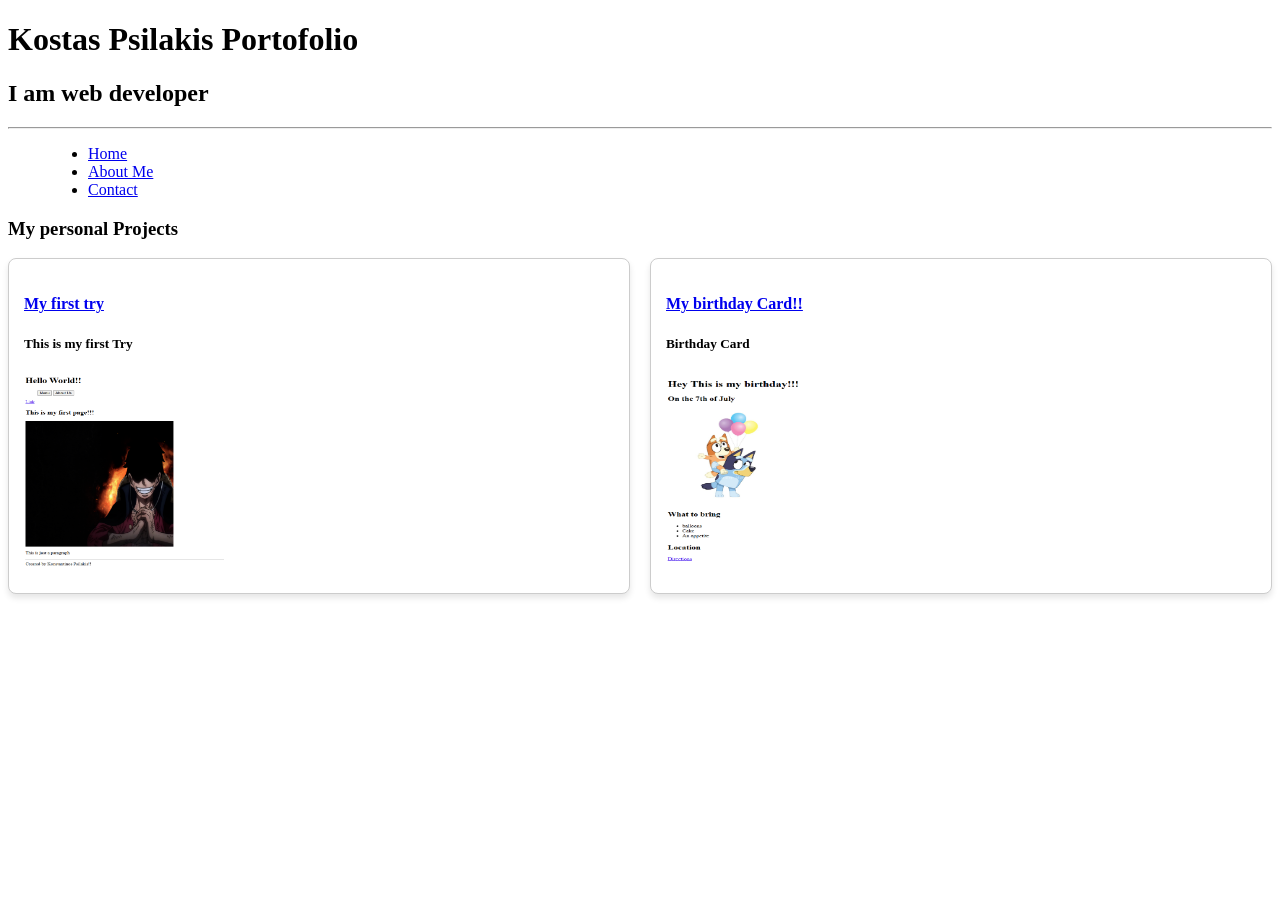
<file: index.html>
<!DOCTYPE html>
<html lang="en">
<head>
    <meta charset="UTF-8">
    <meta name="viewport" content="width=device-width, initial-scale=1.0">
    <title>My Personal Portofolio</title>
    <link rel="stylesheet" href="style.css">
</head>
<body>
    <h1>Kostas Psilakis Portofolio</h1>
    <h2>I am web developer</h2>
    <hr>
    <menu>
        <ul>
            <li><a href="index.html">Home</a></li>
            <li><a href="./public/about_me.html">About Me</a></li>
            <li><a href="./public/contact.html">Contact</a></li>
        </ul>
    </menu>
    <h3>My personal Projects</h3>
    <ul class="project-grid">
        <li class="project-card">
            <h4><a href="./public/first_try.html">My first try</a></h4>
            <h5>This is my first Try</h5>
            <img src="./assets/images/first.png" alt="first-try" width="200px" height="200px">
        </li>
        <li class="project-card">
            <h4><a href="./public/bc.html">My birthday Card!!</a></h4>
            <h5>Birthday Card</h5>
            <img c src="./assets/images/bc.png" alt="first-try" width="200px" height="200px">
        </li>
    </ul>
</body>
</html>
</file>
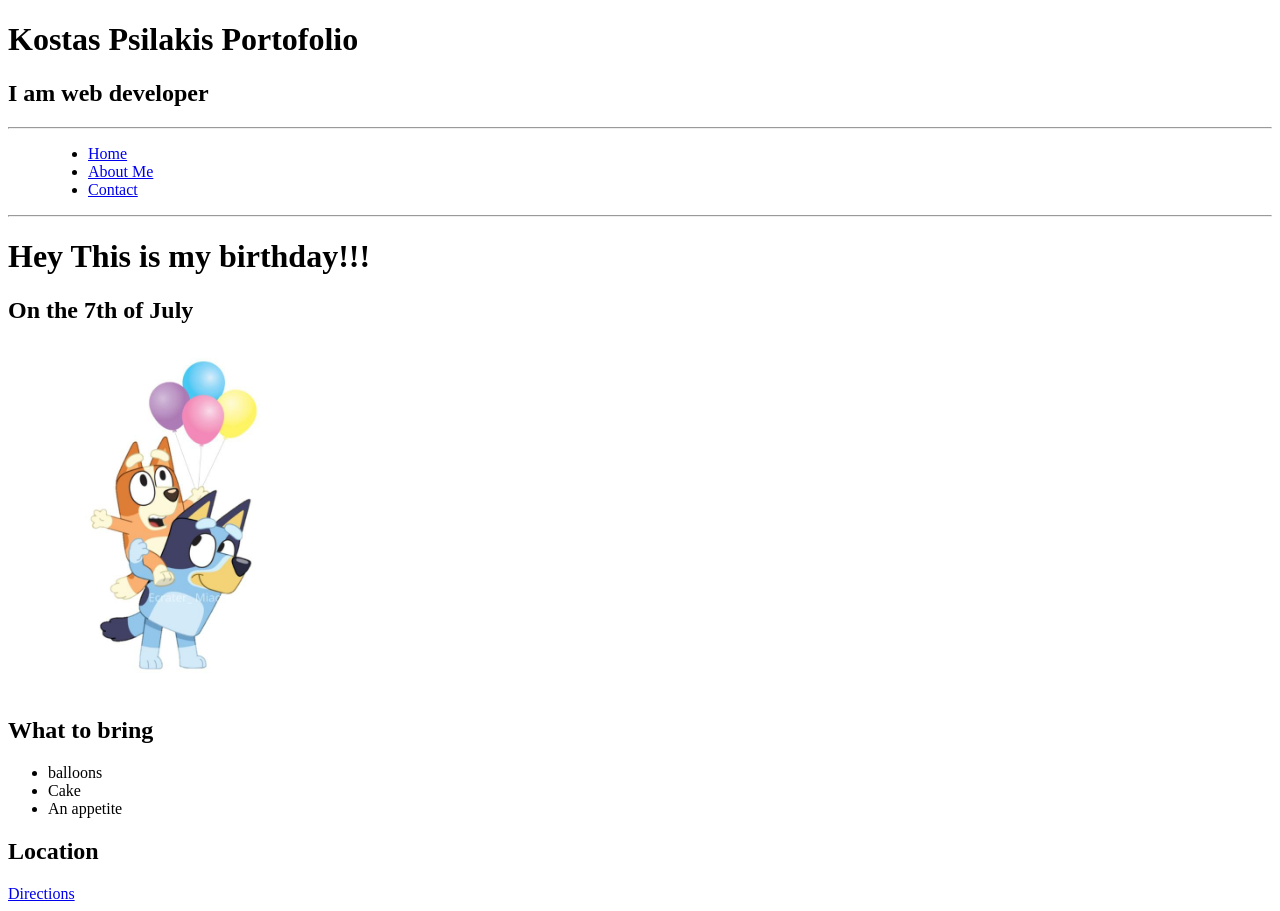
<file: public/bc.html>
<!doctype html>
<html lang="en">
  <head>
    <meta charset="UTF-8">
    <meta name="viewport" content="width=device-width, initial-scale=1.0">
    <title>birthday Card!!</title>
  </head>
  <body>

    <h1>Kostas Psilakis Portofolio</h1>
    <h2>I am web developer</h2>
    <hr>
    <menu>
        <ul>
            <li><a href="../index.html">Home</a></li>
            <li><a href="about_me.html">About Me</a></li>
            <li><a href="contact.html">Contact</a></li>
        </ul>
    </menu>
    <hr>
    <div>
      <h1>Hey This is my birthday!!!</h1>

      <h2>On the 7th of July</h2>
      <img
        src="../assets/images/bluey.jpg"
        alt="bluey holding balloons"
        height="350px"
        width="350px"
      />

      <h2>What to bring</h2>
      <ul>
        <li>balloons</li>
        <li>Cake</li>
        <li>An appetite</li>
      </ul>
      <h2>Location</h2>
      <a href="https://maps.app.goo.gl/MpQDdZKDHtv6EgCt6" target="_blank"
        >Directions</a
      >
    </div>
  </body>
</html>
</file>
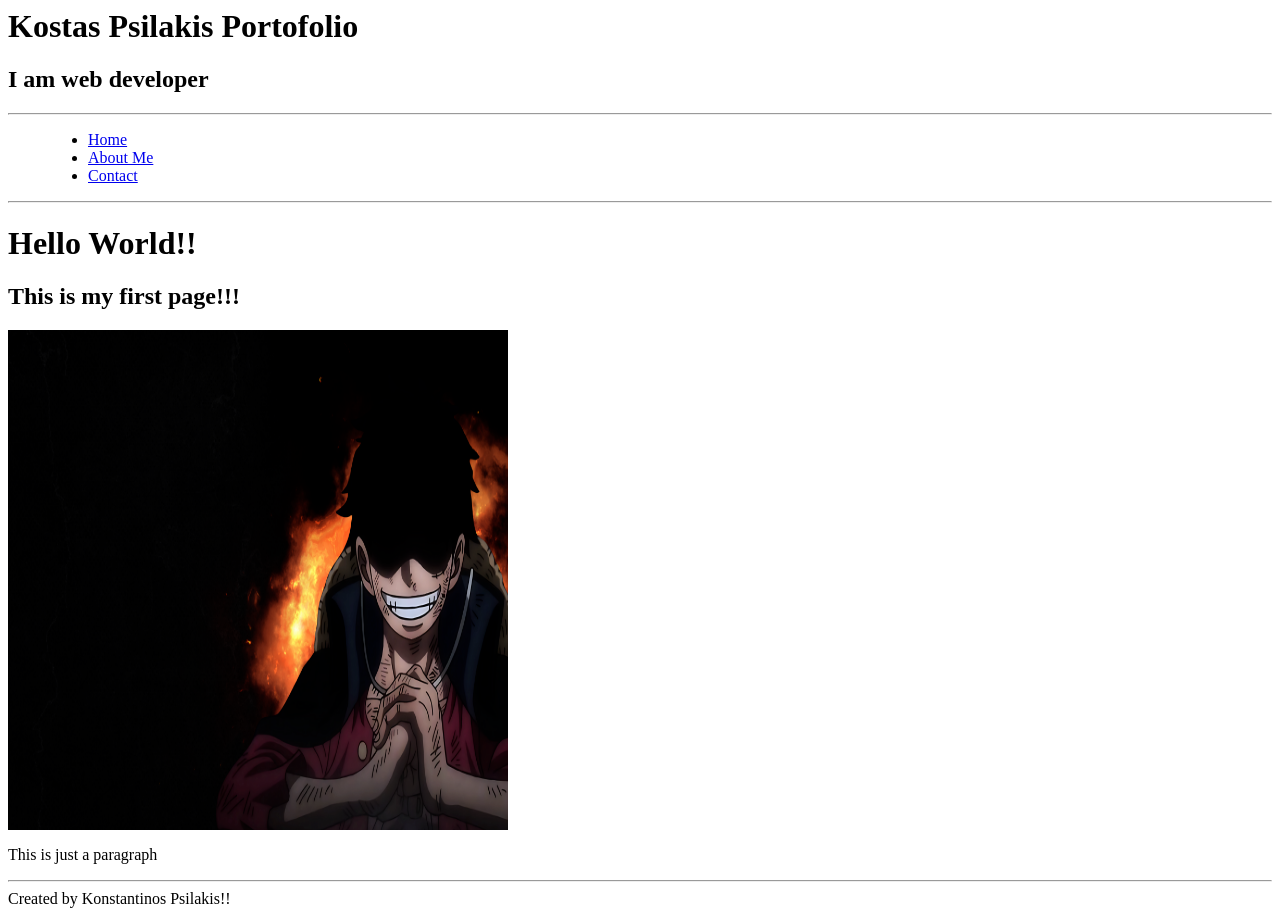
<file: public/first_try.html>
<html>
  <head> 
    <title>This is my first page!!
    </title>
  </head>
  <body>
    <h1>Kostas Psilakis Portofolio</h1>
    <h2>I am web developer</h2>
    <hr>
    <menu>
        <ul>
            <li><a href="../index.html">Home</a></li>
            <li><a href="about_me.html">About Me</a></li>
            <li><a href="contact.html">Contact</a></li>
        </ul>
    </menu>
    <hr>
    <h1>Hello World!!</h1>
    <div>
      <h2>This is my first page!!!</h2>
      <img src="../assets/images/luffy.png" alt="luffy" width="500px" height="500px"/>
      <p>This is just a paragraph</p>
    </div>
    <footer>
      <hr />
      Created by Konstantinos Psilakis!!
    </footer>
  </body>
</html>
</file>
<file: style.css>
.project-grid {
  display: grid;
  grid-template-columns: repeat(auto-fit, minmax(250px, 1fr));
  gap: 20px;
  padding: 20px;
  
  /* --- THE LIST RESETS --- */
  list-style: none; /* Removes the bullet points */
  margin: 0;        /* Removes default browser margins */
  padding: 0;       /* Removes default browser padding */
}

.project-card {
  border: 1px solid #ccc;
  border-radius: 8px;
  padding: 15px;
  box-shadow: 0 4px 6px rgba(0,0,0,0.1);
  background-color: #fff; /* Keeps the card background clean */
}
</file>
